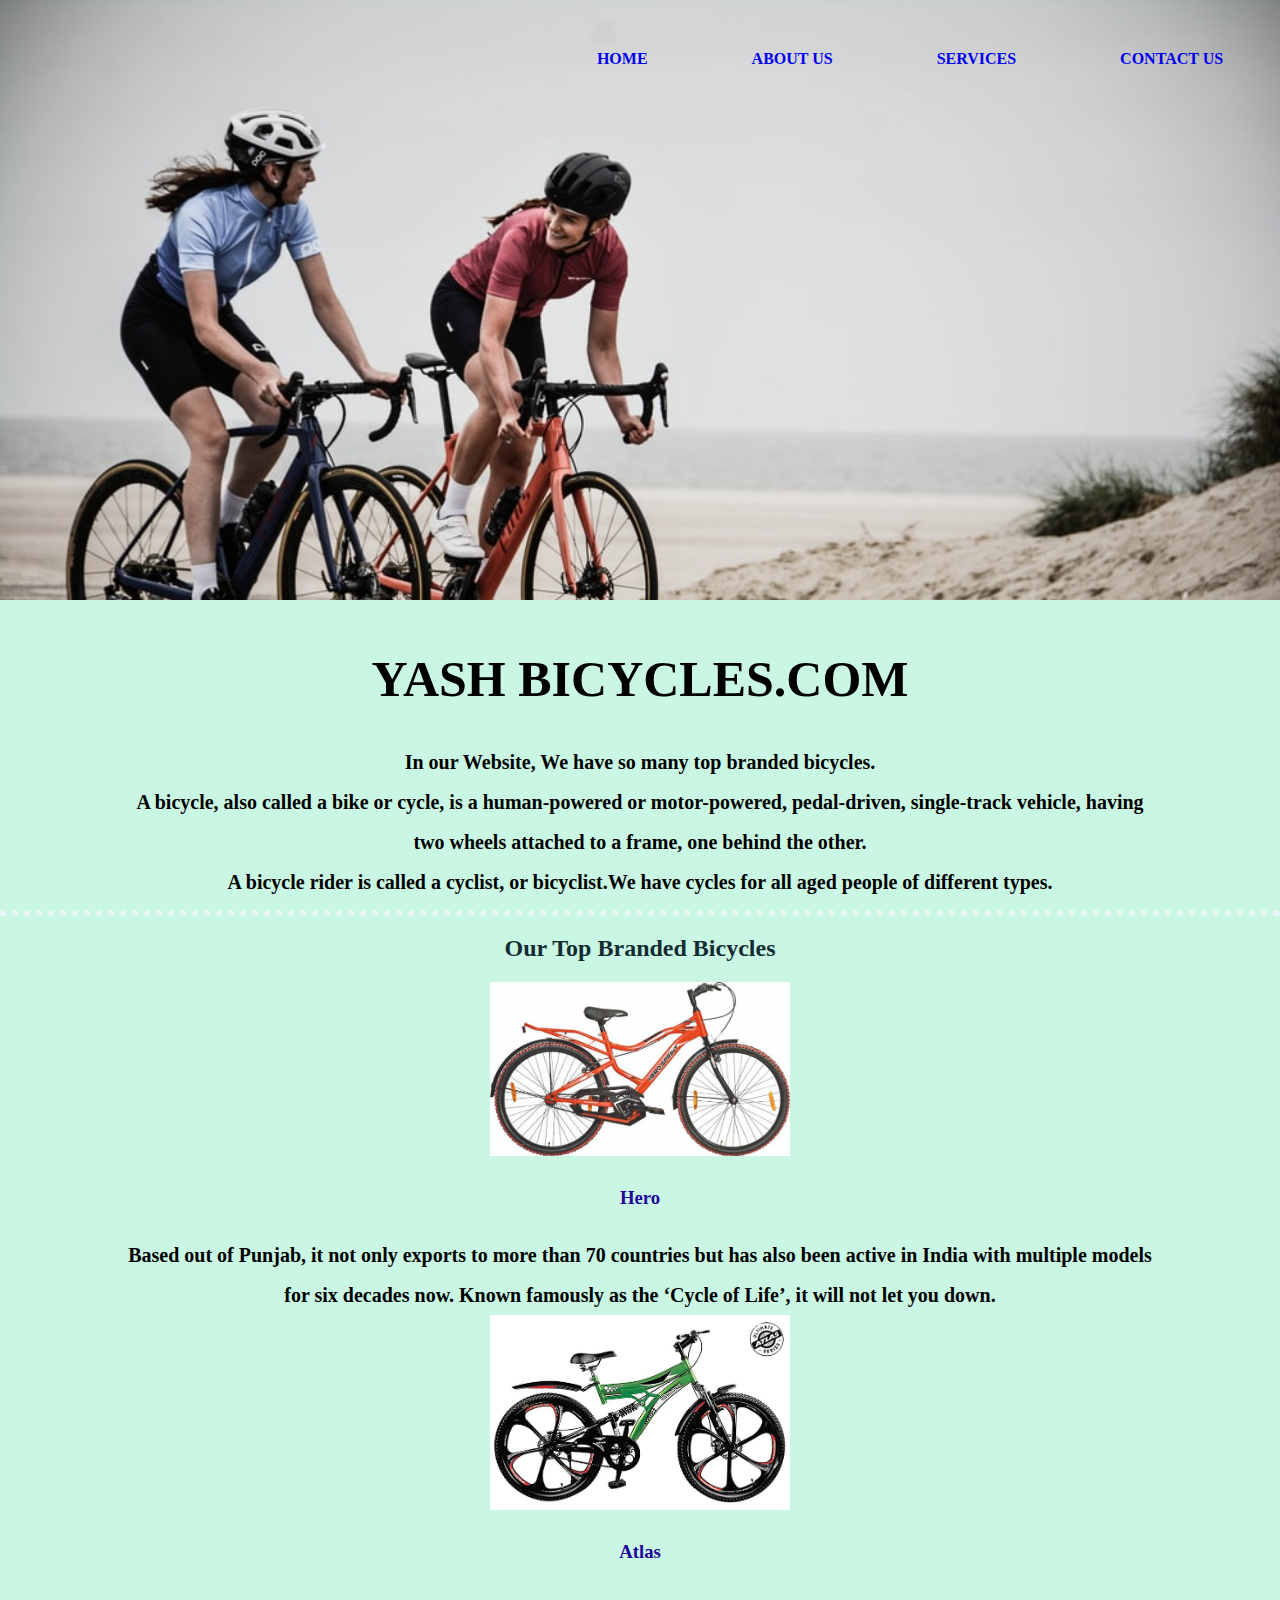
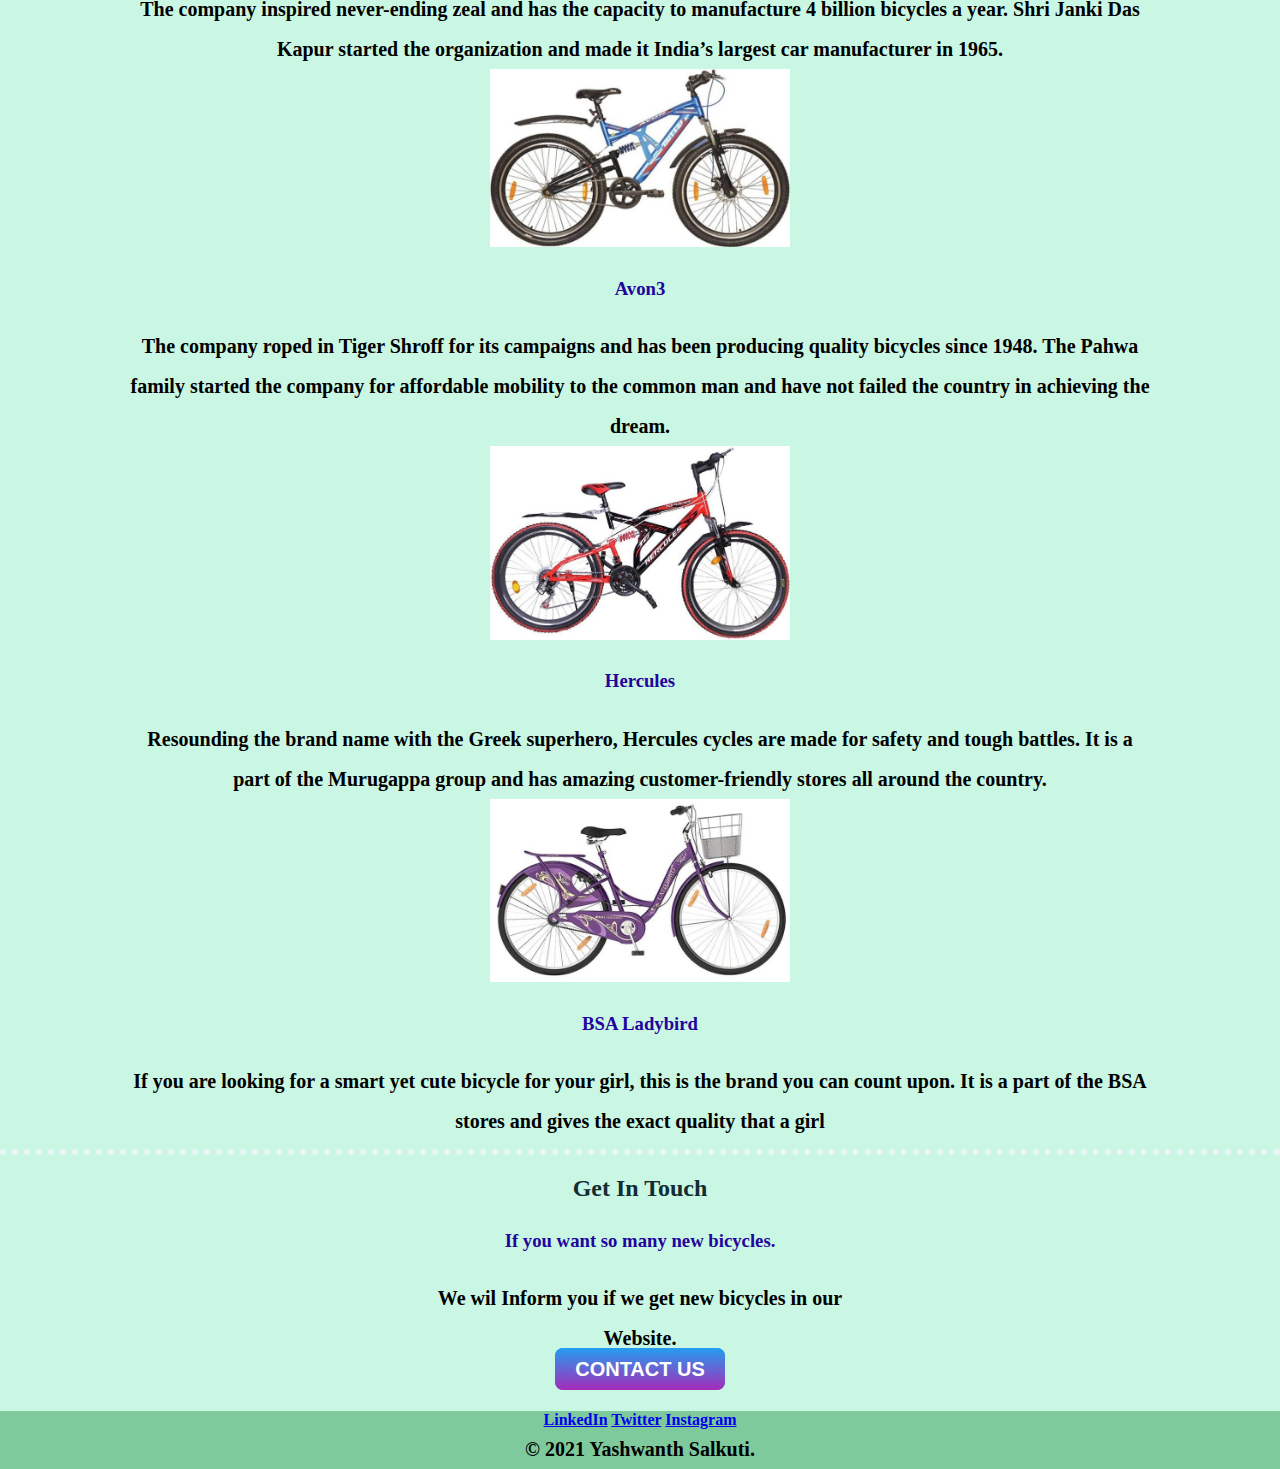
<file: index.html>
<!DOCTYPE html>
<html lang="en" dir="ltr">

<head>
  <meta charset="utf-8">
  <meta name="author" content="Yashwanth Reddy">
  <meta name="viewport" content="width=device-width,intial-scale=1.0">
  <title>Yash Bicycles.com</title>
  <link rel="stylesheet" href="CSS/style.css"
  <link rel="icon" href="favicon.ico">
  <link rel="preconnect" href="https://fonts.gstatic.com">
</head>

  <body>
<span>
  <div class="nav-bar">
    <div class="nav-logo">
      <div class="nav-links">
        <ul>
          <a href="index.html"><li>HOME</li></a>
          <a href="about-us.html"><li>ABOUT US </li></a>
          <a href="services.html"><li>SERVICES</li></a>
          <a href="contact-us.html"><li>CONTACT US</li></a>
        </ul>
      </div>
  </div>
</div>
</span>

<div class="">
  <h1>YASH BICYCLES.COM</h1>
  <p>In our Website, We have so many top branded bicycles.<br>
    A bicycle, also called a bike or cycle, is a human-powered or motor-powered, pedal-driven, single-track vehicle, having two wheels attached to a frame, one behind the other.<br>
     A bicycle rider is called a cyclist, or bicyclist.We have cycles for all aged people of different types. </p>

</div>
<hr>
  <div class="cycles">
    <h2>Our Top Branded Bicycles</h2>
    <div class="hero1">
      <img class="hero-img" src="images/hero.jpg" alt="hero bicycle">
      <h3>Hero</h3>
      <p>Based out of Punjab, it not only exports to more than 70 countries but has also been active in India with multiple models for six decades now. Known famously as the ‘Cycle of Life’, it will not let you down.</p>
    </div>
    <div class="atlas2">
      <img class="atlas-img" src="images/atlas.jpg" alt="atlas cycle">
      <h3>Atlas</h3>
      <p>The company inspired never-ending zeal and has the capacity to manufacture 4 billion bicycles a year. Shri Janki Das Kapur started the organization and made it India’s largest car manufacturer in 1965.</p>
    </div>
    <div class="avon3">
      <img class="avon-img" src="images/avon.jpg" alt="avon cycle">
      <h3>Avon3</h3>
      <p>The company roped in Tiger Shroff for its campaigns and has been producing quality bicycles since 1948. The Pahwa family started the company for affordable mobility to the common man and have not failed the country in achieving the dream.</p>
    </div>
    <div class="hercules4">
      <img class="hercules-img" src="images/hercules.jpg" alt="atlas cycle">
      <h3>Hercules</h3>
      <p>Resounding the brand name with the Greek superhero, Hercules cycles are made for safety and tough battles. It is a part of the Murugappa group and has amazing customer-friendly stores all around the country.</p>
    </div>
    <div class="ladybird5">
      <img class="ladybird-img" src="images/ladybird.jpg" alt="atlas cycle">
      <h3>BSA Ladybird</h3>
      <p>If you are looking for a smart yet cute bicycle for your girl, this is the brand you can count upon. It is a part of the BSA stores and gives the exact quality that a girl</p>
    </div>


  </div>
  <hr>
  <div class="contact-me">
    <h2>Get In Touch </h2>
    <h3>If you want so many new bicycles.</h3>
    <p>We wil Inform you if we get new bicycles in our Website.</p>
    <a class="btn" href="mailto:name@email.com">CONTACT US</a>
  </div>
</div>


<div class="bottom-container">
  <a class="footer-link" href="https://www.linkedin.com/">LinkedIn</a>
  <a class="footer-link" href="https://twitter.com/">Twitter</a>
  <a class="footer-link" href="  https://www.instagram.com/">Instagram</a>
  <p>© 2021 Yashwanth Salkuti.</p>
</div>

</body>

</html>
</file>
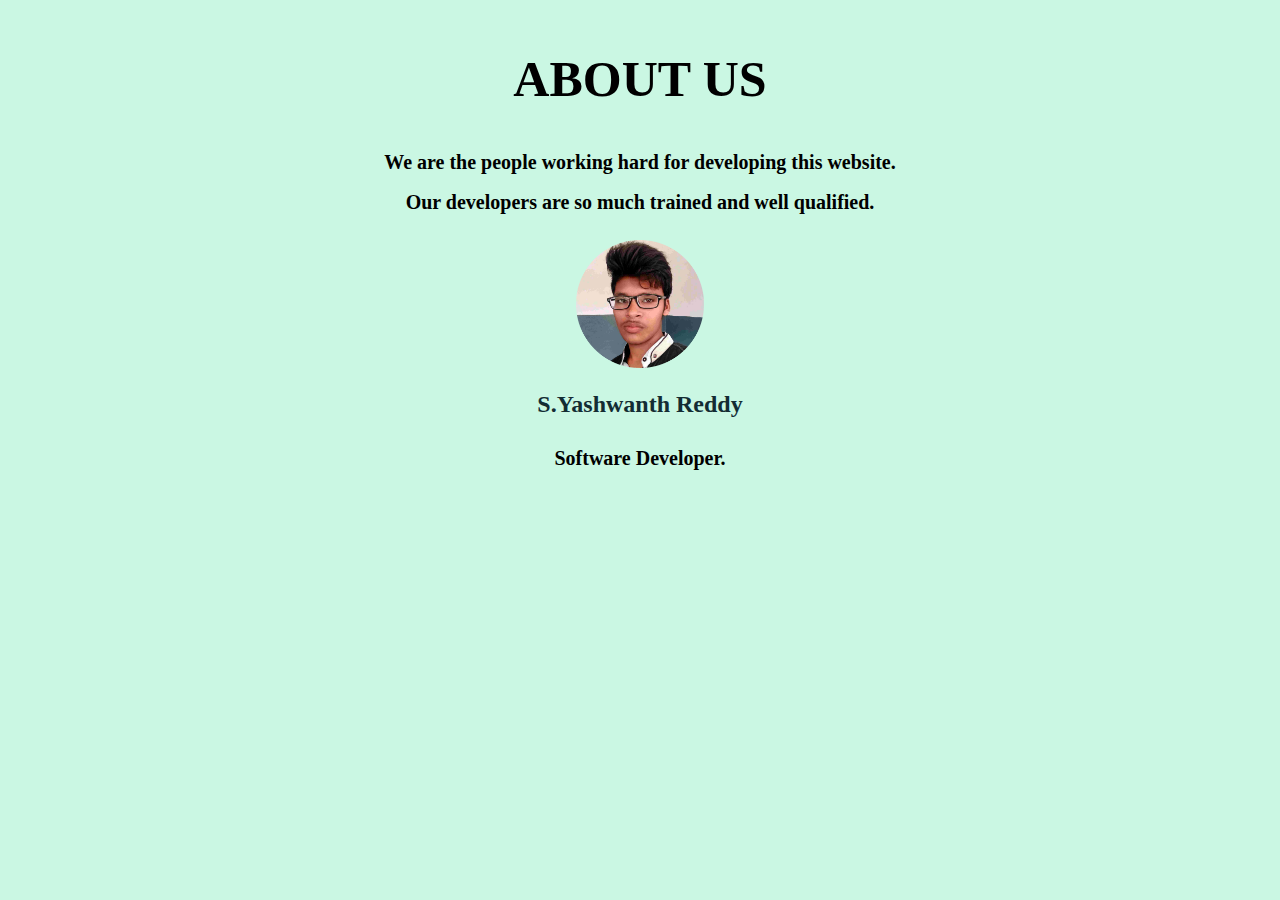
<file: about-us.html>
<!DOCTYPE html>
<html lang="en" dir="ltr">
  <head>
    <meta charset="utf-8">
    <title>about us</title>
    <link rel="stylesheet" href="CSS/style.css">
  </head>
  <body>
    <h1>ABOUT US</h1>
    <p>We are the people working hard for developing this website.<br>Our developers are so much trained and well qualified.</p><br>
    <img class="about" src="images/yash2.png" alt="yash-photo">
    <h2>S.Yashwanth Reddy</h2>
    <p>Software Developer.</p>
  </body>
</html>
</file>
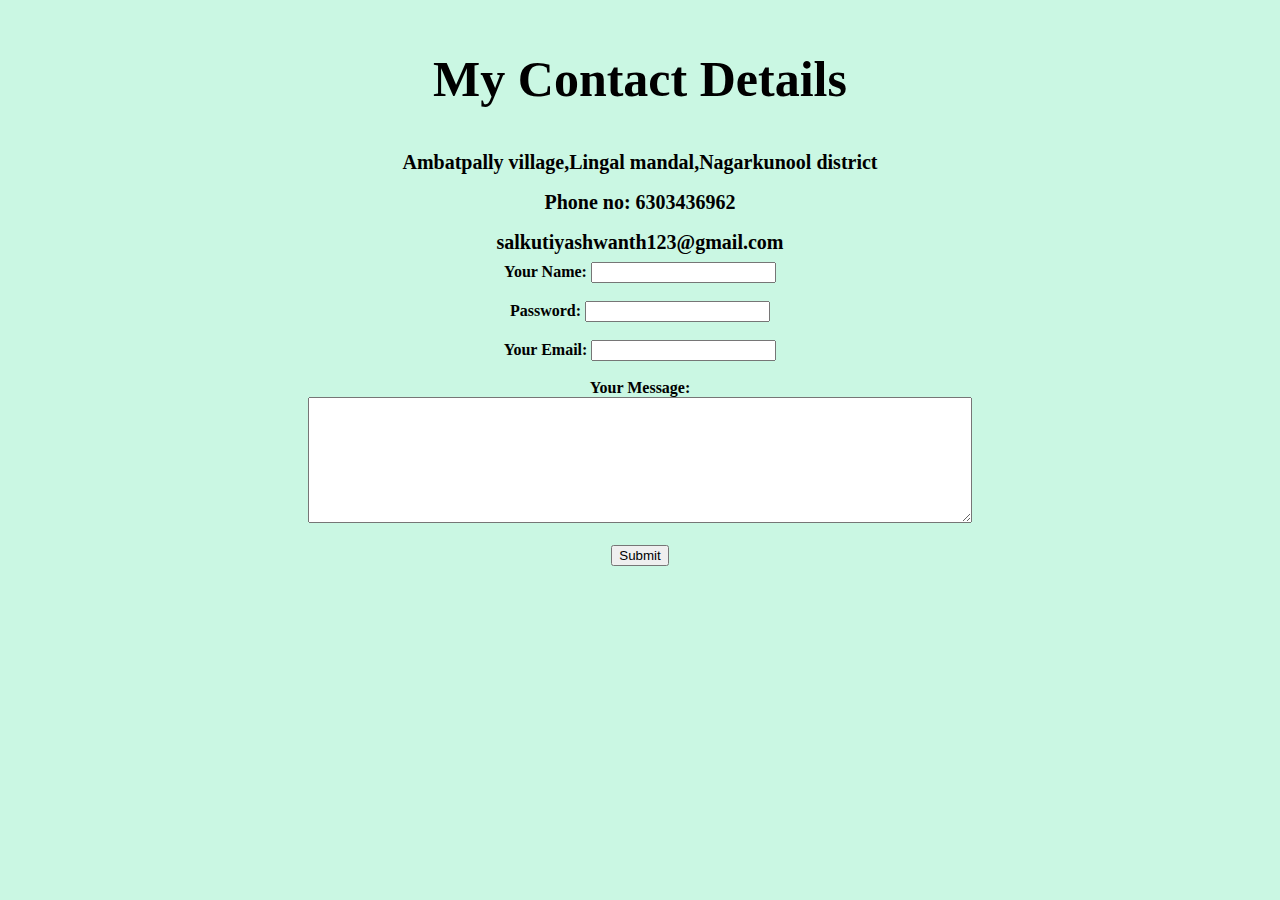
<file: contact-us.html>
<!DOCTYPE html>
<html lang="en" dir="ltr">
  <head>
    <meta charset="utf-8">
    <title>Contact Us</title>
    <link rel="stylesheet" href="CSS/style.css"
  </head>
  <body>
    <h1>My Contact Details</h1>
    <p>Ambatpally village,Lingal mandal,Nagarkunool district</p>
    <p>Phone no: 6303436962</p>
    <p>salkutiyashwanth123@gmail.com</p>

    <form action="mailto:salkutiyashwanth123@gmail.com" method="post" enctype="text/plain">
      <label>Your Name:</label>
      <input type="text" name="Your Name" value=""><br><br>
      <label>Password:</label>
      <input type="password" name="Your password" value=""><br><br>
      <label>Your Email:</label>
      <input type="email" name="Your Email" value=""><br><br>
      <label>Your Message:</label><br />
      <textarea name="name" rows="8" cols="80"></textarea><br><br>
      <input type="submit" name=" ">
    </form>
  </body>
</html>
</file>
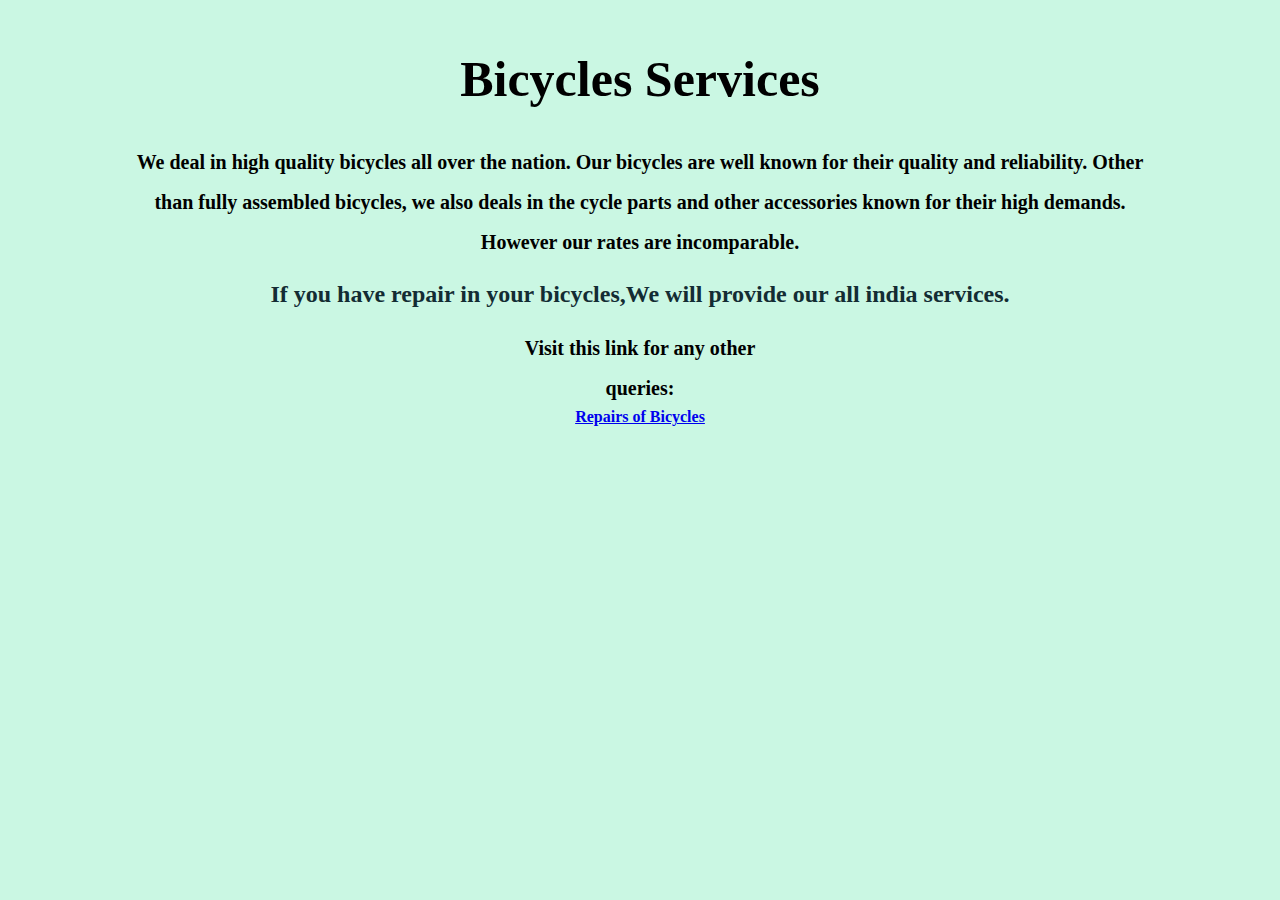
<file: services.html>
<!DOCTYPE html>
<html lang="en" dir="ltr">
  <head>
    <meta charset="utf-8">
    <title>Services</title>
      <link rel="stylesheet" href="CSS/style.css"
  </head>
  <body>
<h1>Bicycles Services</h1>
<p>We deal in high quality bicycles all over the nation. Our bicycles are well known for their quality and reliability. Other than fully assembled bicycles, we also deals in the cycle parts and other accessories known for their high demands. However our rates are incomparable.</p>
<h2>If you have repair in your bicycles,We will provide our all india services.</h2>
<div class="services">
<p>Visit this link for any other queries:</p>
<a href="https://dir.indiamart.com/impcat/bicycle-repair-services.html">Repairs of Bicycles</a>
</div>
  </body>
</html>
</file>
<file: CSS/style.css>
.nav-links ul{
  margin-left: 500px;
  display:inline;

}
.nav-links ul li{
  list style: none;

  display: inline-block;
  padding: 50px;
}
 body{
background-color: #caf7e3;

  background-repeat: no-repeat;
  background-size: cover;
  margin:0;
  text-align: center;
  font-weight: bold;
}
img{width: 100%;
  height: 100%;
}
h1{
  font-family: cursive;
  font-size: 50px;
  margin-top: 50px;
}
h2{
  color: #132c33;
  font-weight: bold;
}
h3{
  color:#23049d;
  font-weight: bold;
  line-height: 2;
}
.hero1 img{
  width:300px;
}
.atlas2 img{
    width:300px;
}
.avon3 img{
    width:300px;
}
.hercules4 img{
    width:300px;
}
.ladybird5 img{
    width:300px;
}
.nav-bar{

    background-image:url(../images/photo1.png);
    background-repeat: no-repeat;
    background-size: cover;
    width:100%;
    height: 600px;
}
p{
  width:80%;
  margin:auto;
  line-height: 2;
  font-weight: bolder;
  font-size: 20px;
}
hr{
  border:dotted #EAF6F6 6PX;
  border-bottom: none;
}
.contact-me{
  width:40%;
  margin: 10px auto 30px;
}
.btn {
  background: #249ef0;
  background-image: -webkit-linear-gradient(top, #249ef0, #a52bb8);
  background-image: -moz-linear-gradient(top, #249ef0, #a52bb8);
  background-image: -ms-linear-gradient(top, #249ef0, #a52bb8);
  background-image: -o-linear-gradient(top, #249ef0, #a52bb8);
  background-image: linear-gradient(to bottom, #249ef0, #a52bb8);
  -webkit-border-radius: 8;
  -moz-border-radius: 8;
  border-radius: 8px;
  font-family: Arial;
  color: #ffffff;
  font-size: 20px;
  padding: 10px 20px 10px 20px;
  text-decoration: none;
}

.btn:hover {
  background: #3cb0fd;
  background-image: -webkit-linear-gradient(top, #3cb0fd, #3498db);
  background-image: -moz-linear-gradient(top, #3cb0fd, #3498db);
  background-image: -ms-linear-gradient(top, #3cb0fd, #3498db);
  background-image: -o-linear-gradient(top, #3cb0fd, #3498db);
  background-image: linear-gradient(to bottom, #3cb0fd, #3498db);
  text-decoration: none;
}
.about{
  width:10%;
}
.bottom-container{
  background-color: #7eca9c;
  margin-top: auto;
}

  .services{
    display: inline-block;
}
</file>
